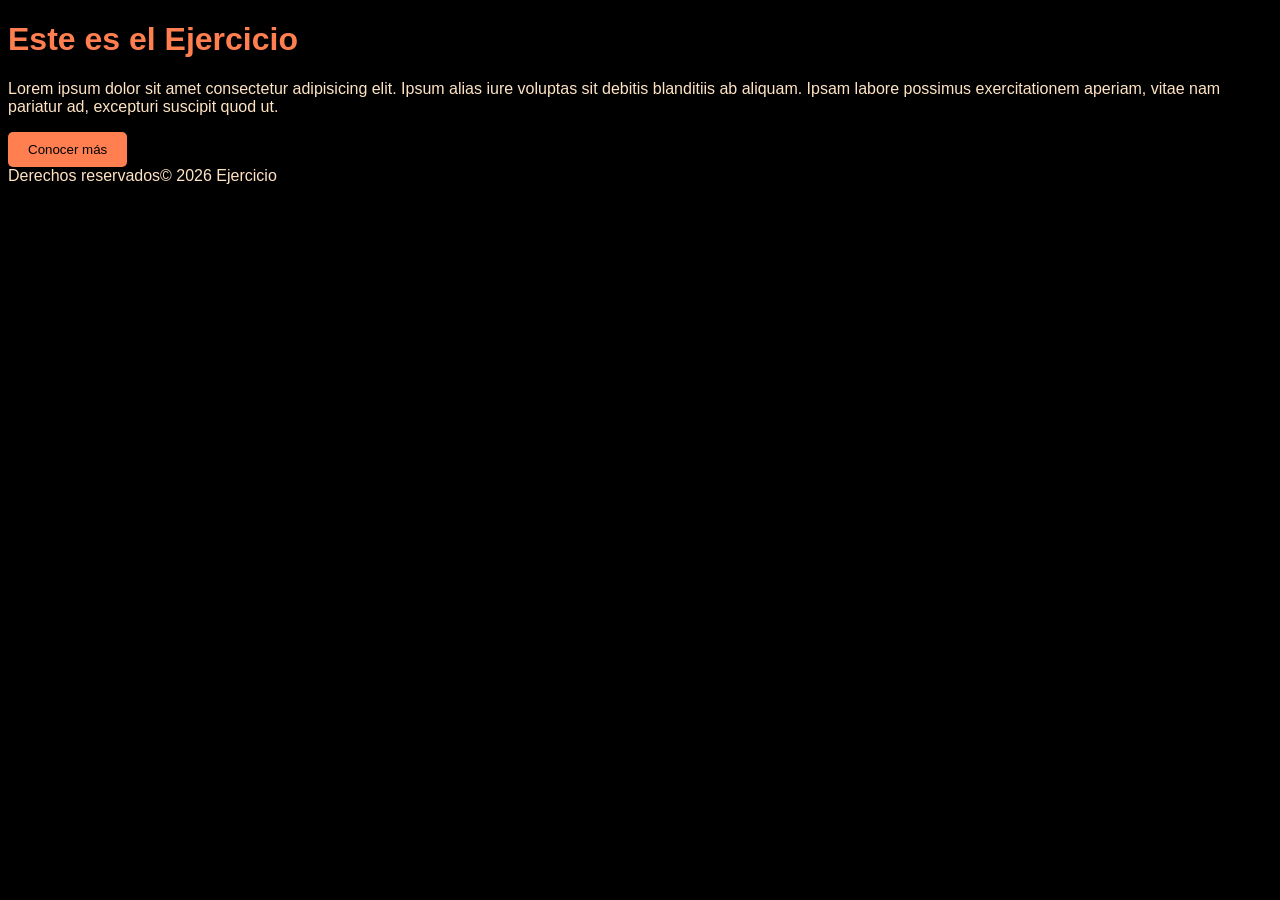
<file: index.html>
<!DOCTYPE html>
<html lang="en">
<head>
    <meta charset="UTF-8">
    <meta name="viewport" content="width=device-width, initial-scale=1.0">
    <link rel="stylesheet" href="style.css">
    <title>Ejercicio</title>
</head>
<body>
    <h1>Este es el Ejercicio</h1>
    <p>Lorem ipsum dolor sit amet consectetur adipisicing elit. Ipsum alias iure voluptas sit debitis blanditiis ab aliquam. Ipsam labore possimus exercitationem aperiam, vitae nam pariatur ad, excepturi suscipit quod ut.</p>
    <button>Conocer más</button>

</body>
<footer>Derechos reservados© 2026 Ejercicio</footer>
</html>
</file>
<file: style.css>
body{
    background-color: bisque;
    background-color: black;
    font-family: Verdana, Geneva, Tahoma, sans-serif;
    color: black;
    color: bisque;
}
h1 {
    color: coral;
}
button {
    background-color: coral;
    color: black;
    padding: 10px 20px;
    border: none;
    border-radius: 5px;
    cursor: pointer;
}
</file>
